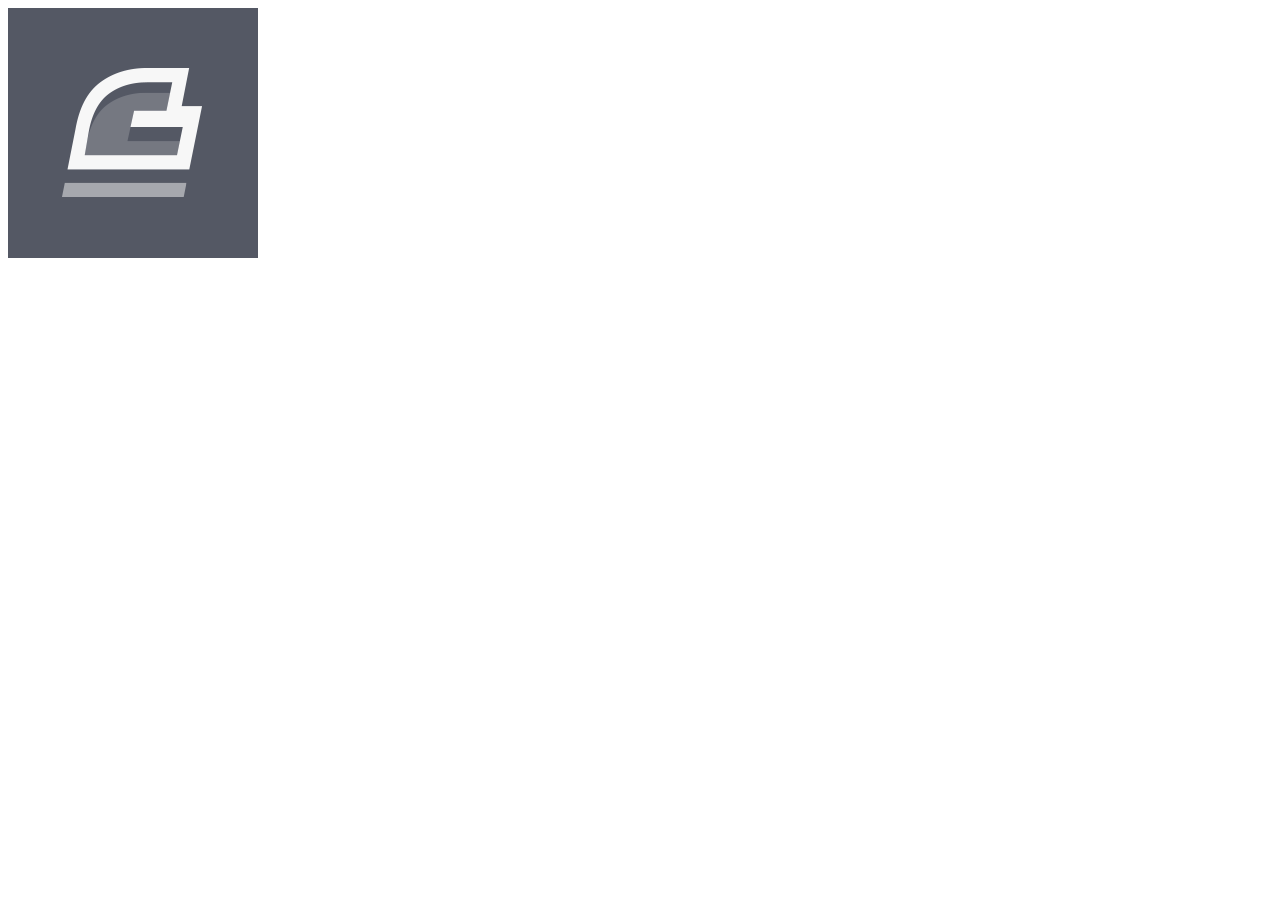
<file: img.html>
<!DOCTYPE html>
<html lang="en">
<head>
    <meta charset="UTF-8">
    <meta name="viewport" content="width=device-width, initial-scale=1.0">
    <title>Images</title>
    <link rel="stylesheet" href="https://cdn.jsdelivr.net/npm/bootstrap@4.5.3/dist/css/bootstrap.min.css" integrity="sha384-TX8t27EcRE3e/ihU7zmQxVncDAy5uIKz4rEkgIXeMed4M0jlfIDPvg6uqKI2xXr2" crossorigin="anonymous">


</head>
<body>

   <!---<img class="img-fluid" src="img/h-channel.jpg" alt="responsive-image">-->


   <!----   <div style="width: 500px;">
        <img class="img-fluid" src="img/h-channel.jpg" alt="responsive-image">
    </div> -->
 

     <img src="img/ch-logo.png " class="img-thumbnail  ml-5 mt-3 pt-4"     alt="responsive-image">
   

</body>
 <script src="https://code.jquery.com/jquery-3.5.1.slim.min.js" integrity="sha384-DfXdz2htPH0lsSSs5nCTpuj/zy4C+OGpamoFVy38MVBnE+IbbVYUew+OrCXaRkfj" crossorigin="anonymous"></script>
    <script src="https://cdn.jsdelivr.net/npm/popper.js@1.16.1/dist/umd/popper.min.js" integrity="sha384-9/reFTGAW83EW2RDu2S0VKaIzap3H66lZH81PoYlFhbGU+6BZp6G7niu735Sk7lN" crossorigin="anonymous"></script>
    <script src="https://cdn.jsdelivr.net/npm/bootstrap@4.5.3/dist/js/bootstrap.min.js" integrity="sha384-w1Q4orYjBQndcko6MimVbzY0tgp4pWB4lZ7lr30WKz0vr/aWKhXdBNmNb5D92v7s" crossorigin="anonymous"></script>

</html>
</file>
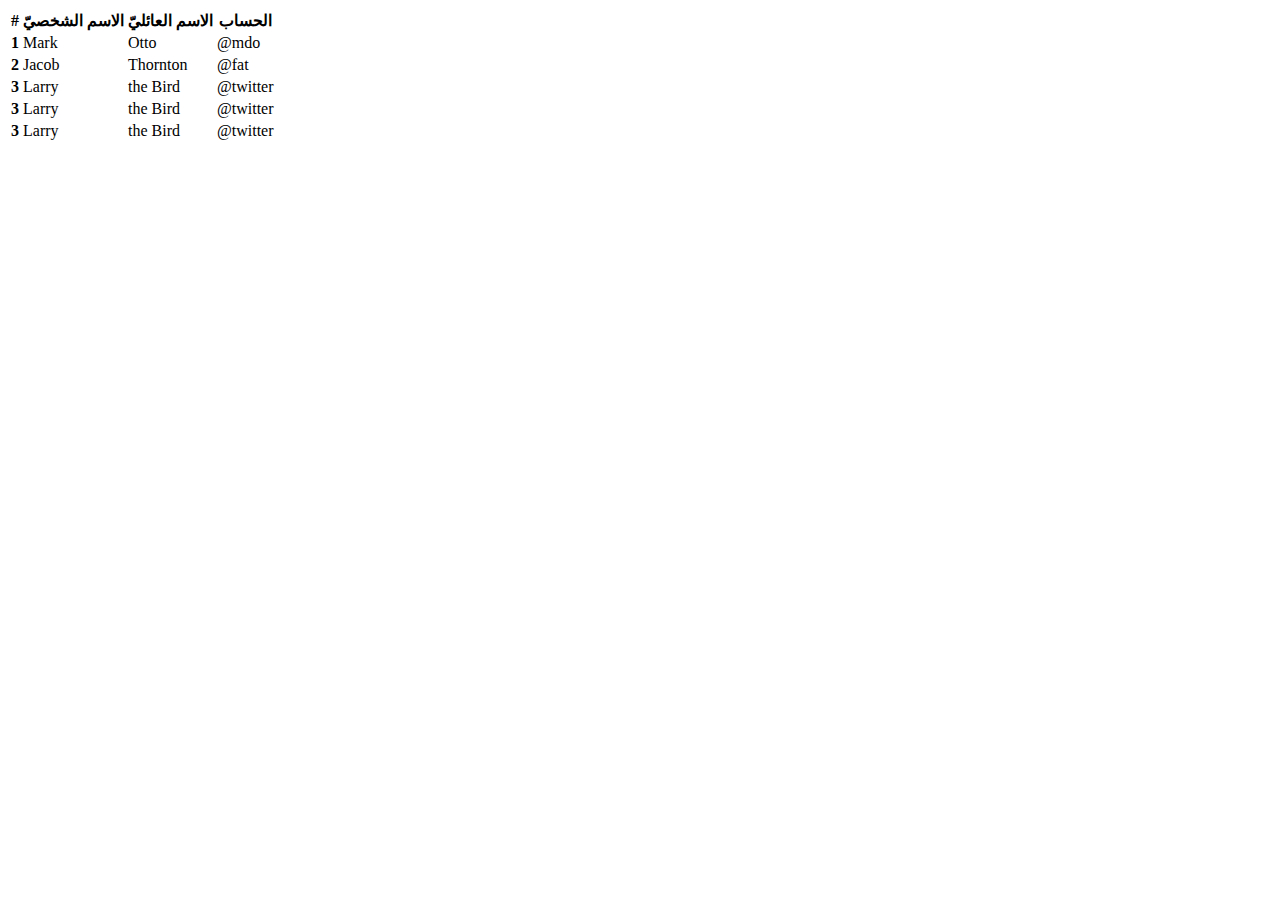
<file: table.html>
<!DOCTYPE html>
<html lang="en">
<head>
    <meta charset="UTF-8">
    <meta name="viewport" content="width=device-width, initial-scale=1.0">
    <title>Tables</title>
    <link rel="stylesheet" href="https://cdn.jsdelivr.net/npm/bootstrap@4.5.3/dist/css/bootstrap.min.css" integrity="sha384-TX8t27EcRE3e/ihU7zmQxVncDAy5uIKz4rEkgIXeMed4M0jlfIDPvg6uqKI2xXr2" crossorigin="anonymous">

</head>
<body>
    
    <table class="table  ">
        <thead >
          <tr>
            <th scope="col">#</th>
            <th scope="col">الاسم الشخصيّ</th>
            <th scope="col">الاسم العائليّ</th>
            <th scope="col">الحساب</th>
          </tr>
        </thead>
        <tbody>
          <tr class="table-primary">
            <th scope="row">1</th>
            <td>Mark</td>
            <td >Otto</td>
            <td>@mdo</td>
          </tr>
          <tr  class="bg-primary">
            <th scope="row">2</th>
            <td>Jacob</td>
            <td>Thornton</td>
            <td>@fat</td>
          </tr>
          <tr>
            <th scope="row">3</th>
            <td>Larry</td>
            <td >the Bird</td>
            <td>@twitter</td>
          </tr>
          <tr>
            <th scope="row">3</th>
            <td>Larry</td>
            <td>the Bird</td>
            <td>@twitter</td>
          </tr>
          <tr>
            <th scope="row">3</th>
            <td>Larry</td>
            <td>the Bird</td>
            <td>@twitter</td>
          </tr>
        </tbody>
    </table>
    <script src="https://code.jquery.com/jquery-3.5.1.slim.min.js" integrity="sha384-DfXdz2htPH0lsSSs5nCTpuj/zy4C+OGpamoFVy38MVBnE+IbbVYUew+OrCXaRkfj" crossorigin="anonymous"></script>
    <script src="https://cdn.jsdelivr.net/npm/popper.js@1.16.1/dist/umd/popper.min.js" integrity="sha384-9/reFTGAW83EW2RDu2S0VKaIzap3H66lZH81PoYlFhbGU+6BZp6G7niu735Sk7lN" crossorigin="anonymous"></script>
    <script src="https://cdn.jsdelivr.net/npm/bootstrap@4.5.3/dist/js/bootstrap.min.js" integrity="sha384-w1Q4orYjBQndcko6MimVbzY0tgp4pWB4lZ7lr30WKz0vr/aWKhXdBNmNb5D92v7s" crossorigin="anonymous"></script>

</body>
</html>
</file>
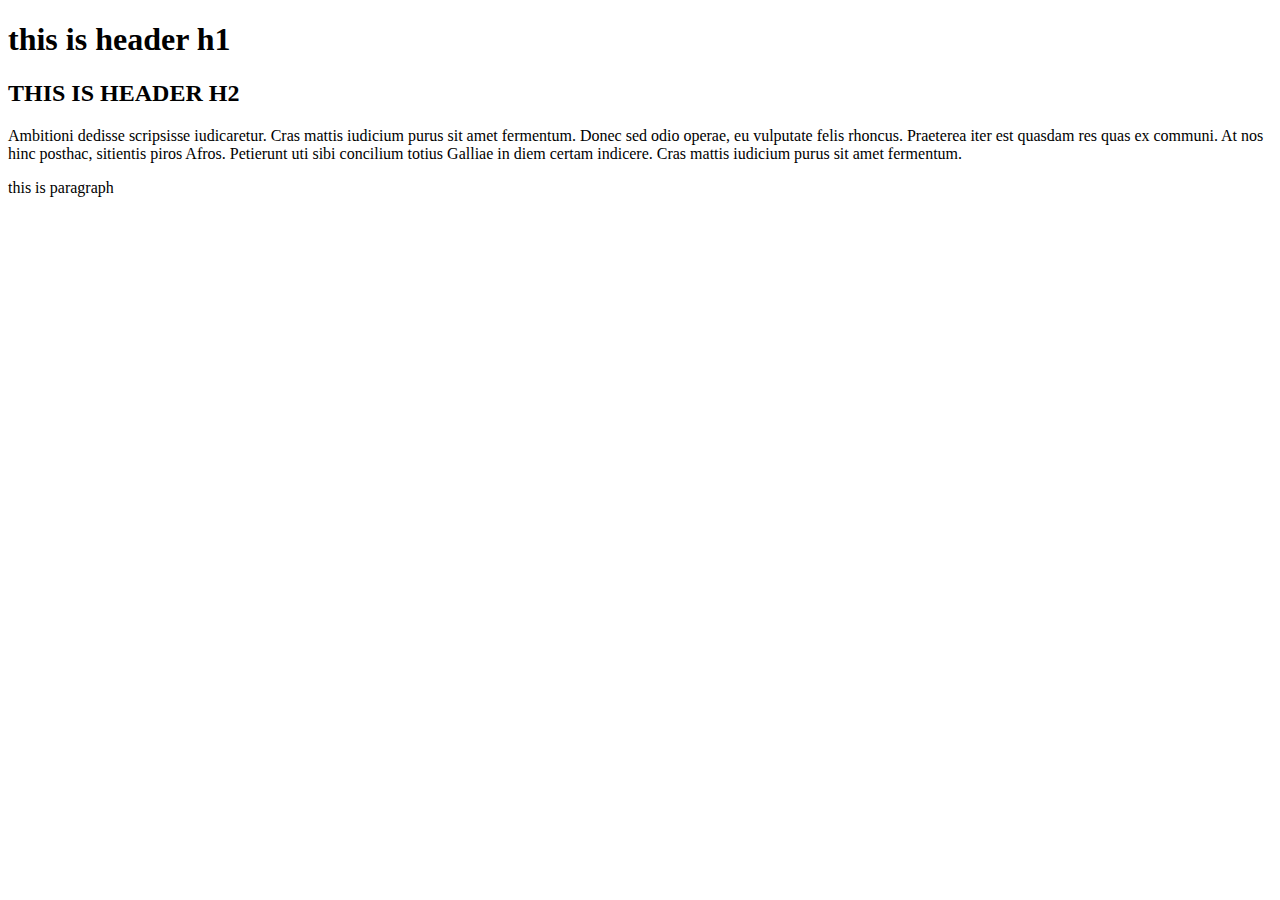
<file: text.html>
<!DOCTYPE html>
<html lang="en">
<head>
    <meta charset="UTF-8">
    <meta name="viewport" content="width=device-width, initial-scale=1.0">
    <title>Text</title>
    <link rel="stylesheet" href="https://cdn.jsdelivr.net/npm/bootstrap@4.5.3/dist/css/bootstrap.min.css" integrity="sha384-TX8t27EcRE3e/ihU7zmQxVncDAy5uIKz4rEkgIXeMed4M0jlfIDPvg6uqKI2xXr2" crossorigin="anonymous">

</head>
<body>
    <h1 class="display-1   text-capitalize" >this is header h1</h1>
    <h2 class="text-center text-lowercase">THIS IS HEADER H2</h2>

    <p class="text-nowrap  font-weight-light">Ambitioni dedisse scripsisse iudicaretur. Cras mattis iudicium purus sit amet 
        fermentum. Donec sed odio operae, eu vulputate felis rhoncus. Praeterea iter est quasdam res quas ex
        communi. At nos hinc posthac, sitientis piros Afros. Petierunt uti sibi concilium totius Galliae in 
        diem certam indicere. Cras mattis iudicium purus sit amet fermentum.
    </p>
    <p class="display-4 ">this is paragraph</p>
  <script src="https://code.jquery.com/jquery-3.5.1.slim.min.js" integrity="sha384-DfXdz2htPH0lsSSs5nCTpuj/zy4C+OGpamoFVy38MVBnE+IbbVYUew+OrCXaRkfj" crossorigin="anonymous"></script>
<script src="https://cdn.jsdelivr.net/npm/popper.js@1.16.1/dist/umd/popper.min.js" integrity="sha384-9/reFTGAW83EW2RDu2S0VKaIzap3H66lZH81PoYlFhbGU+6BZp6G7niu735Sk7lN" crossorigin="anonymous"></script>
<script src="https://cdn.jsdelivr.net/npm/bootstrap@4.5.3/dist/js/bootstrap.min.js" integrity="sha384-w1Q4orYjBQndcko6MimVbzY0tgp4pWB4lZ7lr30WKz0vr/aWKhXdBNmNb5D92v7s" crossorigin="anonymous"></script>
</body>
</html>
</file>
